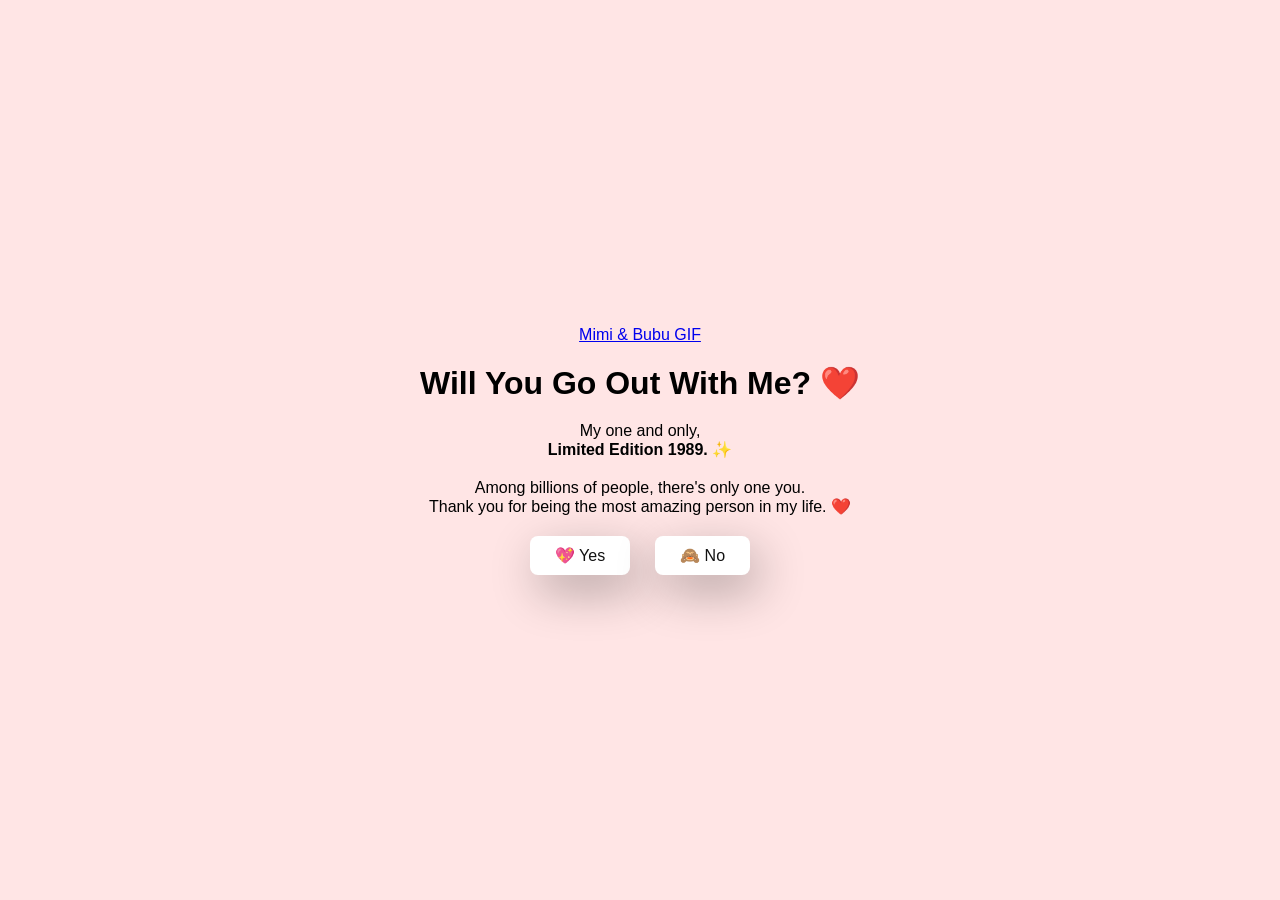
<file: index.html>
<!DOCTYPE html>
<html lang="en">

<head>
    <meta charset="UTF-8">
    <meta name="viewport" content="width=device-width, initial-scale=1.0">
    <title>Just One Question ❤️</title>

    <link rel="stylesheet" href="style.css">
</head>

<body>

    <div class="container">

        <!-- Cute GIF -->
        <div class="tenor-gif-embed"
            data-postid="7770253435332212054"
            data-share-method="host"
            data-aspect-ratio="0.959839"
            data-width="100%">
            <a href="https://tenor.com/view/mimibubu-gif-7770253435332212054">
                Mimi & Bubu GIF
            </a>
        </div>

        <script async src="https://tenor.com/embed.js"></script>

        <!-- Main Text -->
        <h1>Will You Go Out With Me? ❤️</h1>

        <p class="subtitle">
            My one and only,<br>
            <strong>Limited Edition 1989.</strong> ✨
        </p>

        <p class="message">
            Among billions of people, there's only one you.<br>
            Thank you for being the most amazing person in my life. ❤️
        </p>

        <!-- Buttons -->
        <div class="btn">
            <a href="yes.html" class="yes-btn">💖 Yes</a>
            <a href="no1.html" id="move-random" class="no-btn">🙈 No</a>
        </div>

    </div>

    <script src="script.js"></script>

</body>

</html>
</file>
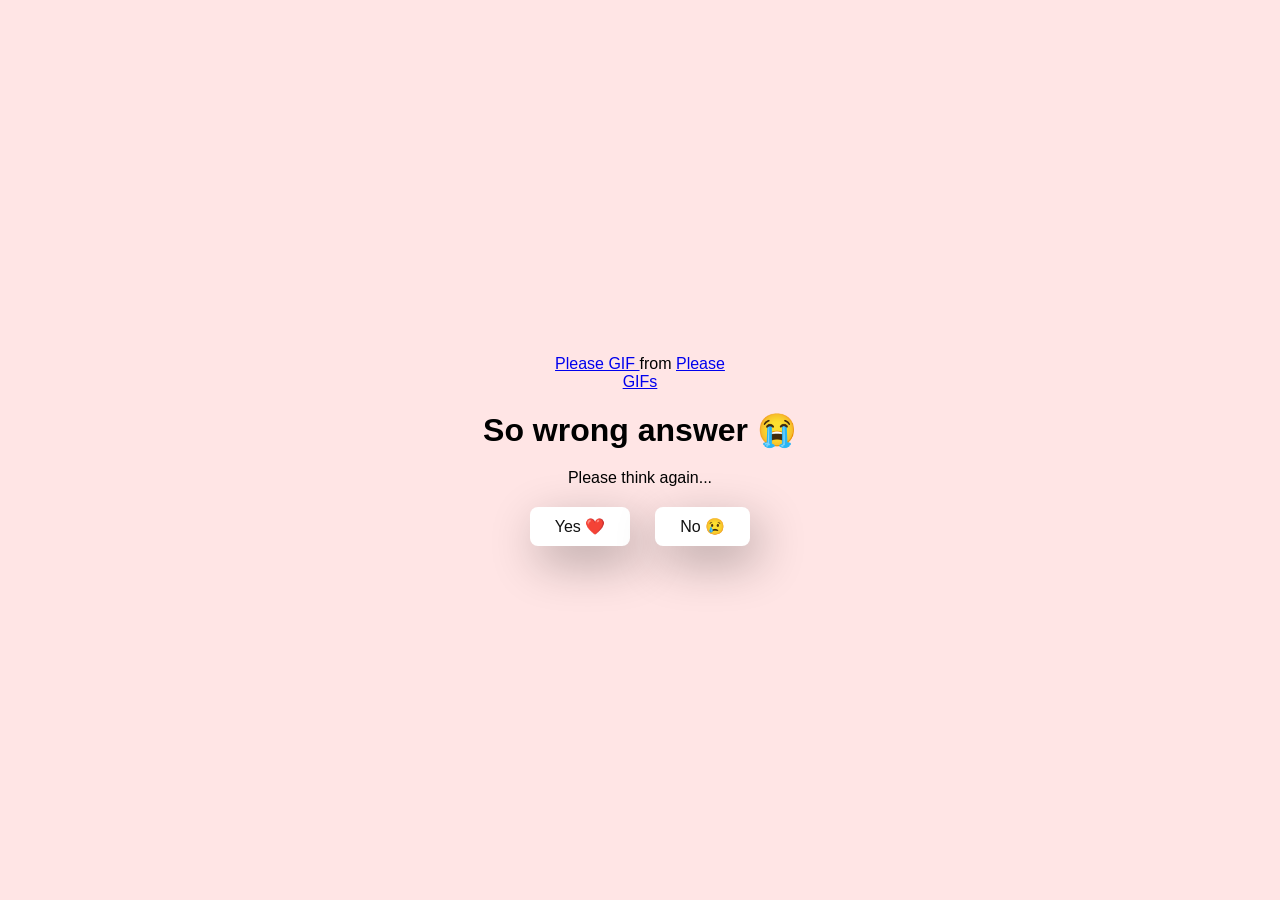
<file: no1.html>
<!DOCTYPE html>
<html lang="en">

<head>
    <meta charset="UTF-8">
    <meta name="viewport" content="width=device-width, initial-scale=1.0">
    <title>Ask Him Out</title>

    <link rel="stylesheet" href="style.css">
</head>

<body>

    <div class="container">

        <div class="tenor-gif-embed"
            data-postid="357276249212736532"
            data-share-method="host"
            data-aspect-ratio="1"
            data-width="100%">
            <a href="https://tenor.com/view/please-gif-357276249212736532">
                Please GIF
            </a>
            from
            <a href="https://tenor.com/search/please-gifs">
                Please GIFs
            </a>
        </div>

        <script async src="https://tenor.com/embed.js"></script>

        <h1>So wrong answer 😭</h1>

        <p>Please think again...</p>

        <div class="btn">
            <a href="yes.html">Yes ❤️</a>
            <a href="no2.html">No 😢</a>
        </div>

    </div>

</body>

</html>
</file>
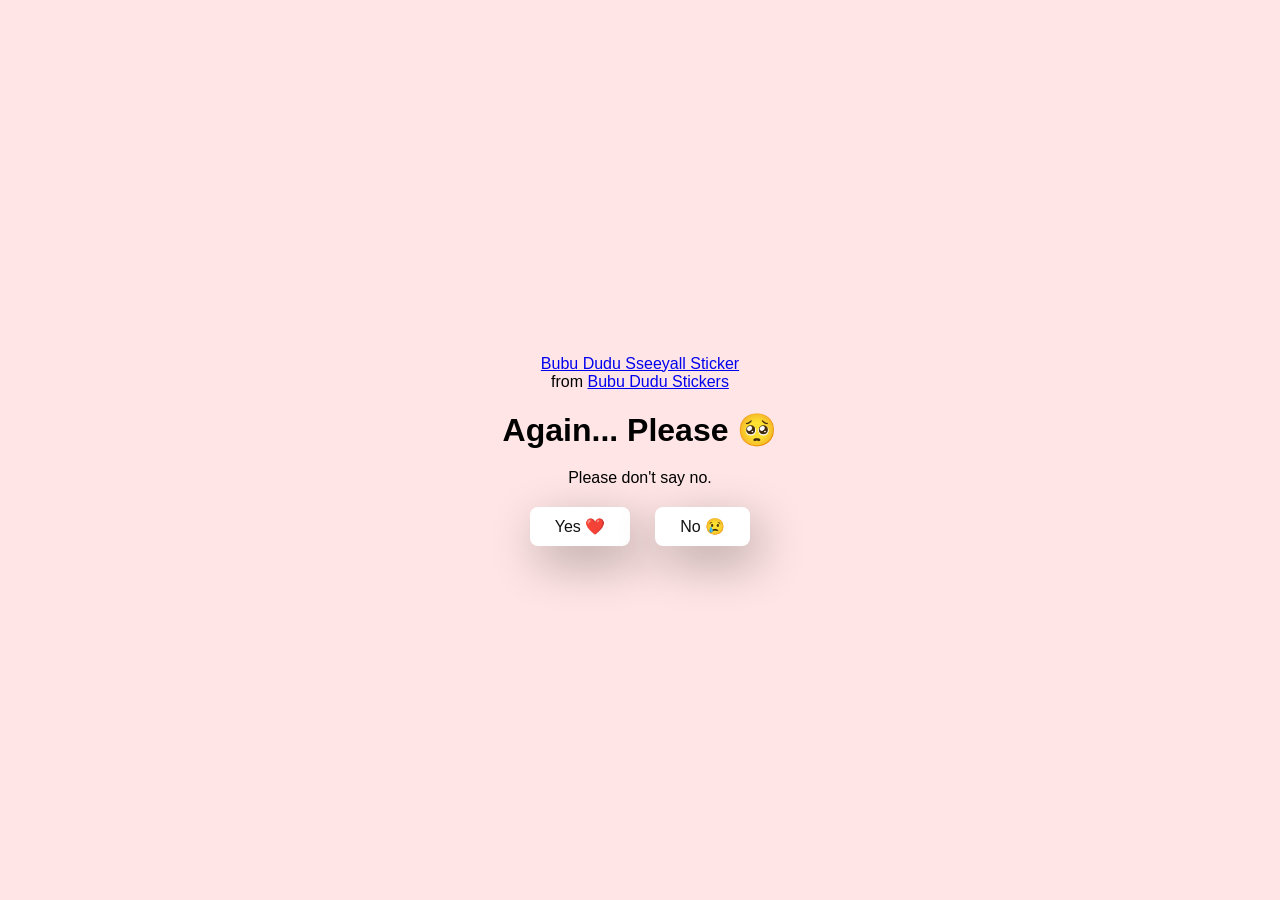
<file: no2.html>
<!DOCTYPE html>
<html lang="en">

<head>
    <meta charset="UTF-8">
    <meta name="viewport" content="width=device-width, initial-scale=1.0">
    <title>Ask Him Out</title>

    <link rel="stylesheet" href="style.css">
</head>

<body>

    <div class="container">

        <div class="tenor-gif-embed"
            data-postid="13279101639255768443"
            data-share-method="host"
            data-aspect-ratio="1"
            data-width="100%">

            <a href="https://tenor.com/view/bubu-dudu-sseeyall-gif-13279101639255768443">
                Bubu Dudu Sseeyall Sticker
            </a>
            from
            <a href="https://tenor.com/search/bubu+dudu-stickers">
                Bubu Dudu Stickers
            </a>

        </div>

        <script async src="https://tenor.com/embed.js"></script>

        <h1>Again... Please 🥺</h1>

        <p>Please don't say no.</p>

        <div class="btn">
            <a href="yes.html">Yes ❤️</a>
            <a href="no3.html">No 😢</a>
        </div>

    </div>

</body>
</html>
</file>
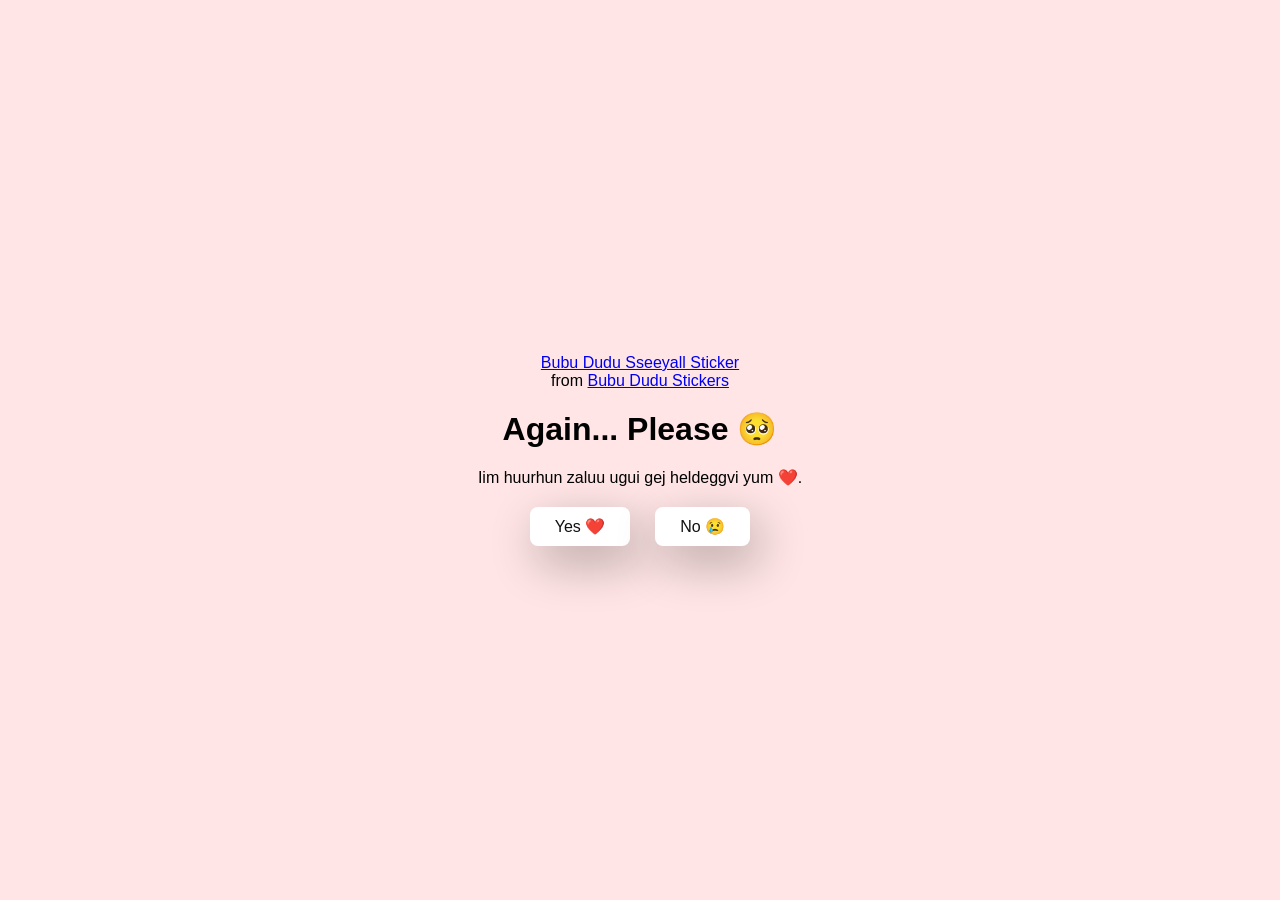
<file: no3.html>
<!DOCTYPE html>
<html lang="en">

<head>
    <meta charset="UTF-8">
    <meta name="viewport" content="width=device-width, initial-scale=1.0">
    <title>Ask Him Out</title>

    <link rel="stylesheet" href="style.css">
</head>

<body>

    <div class="container">

        <div class="tenor-gif-embed"
            data-postid="13279101639255768443"
            data-share-method="host"
            data-aspect-ratio="1"
            data-width="100%">

            <a href="https://tenor.com/view/bubu-dudu-sseeyall-gif-13279101639255768443">
                Bubu Dudu Sseeyall Sticker
            </a>
            from
            <a href="https://tenor.com/search/bubu+dudu-stickers">
                Bubu Dudu Stickers
            </a>

        </div>

        <script async src="https://tenor.com/embed.js"></script>

        <h1>Again... Please 🥺</h1>

        <p>Iim huurhun zaluu ugui gej heldeggvi yum ❤️.</p>

        <div class="btn">
            <a href="yes.html">Yes ❤️</a>
            <a href="no3.html">No 😢</a>
        </div>

    </div>

</body>
</html>
</file>
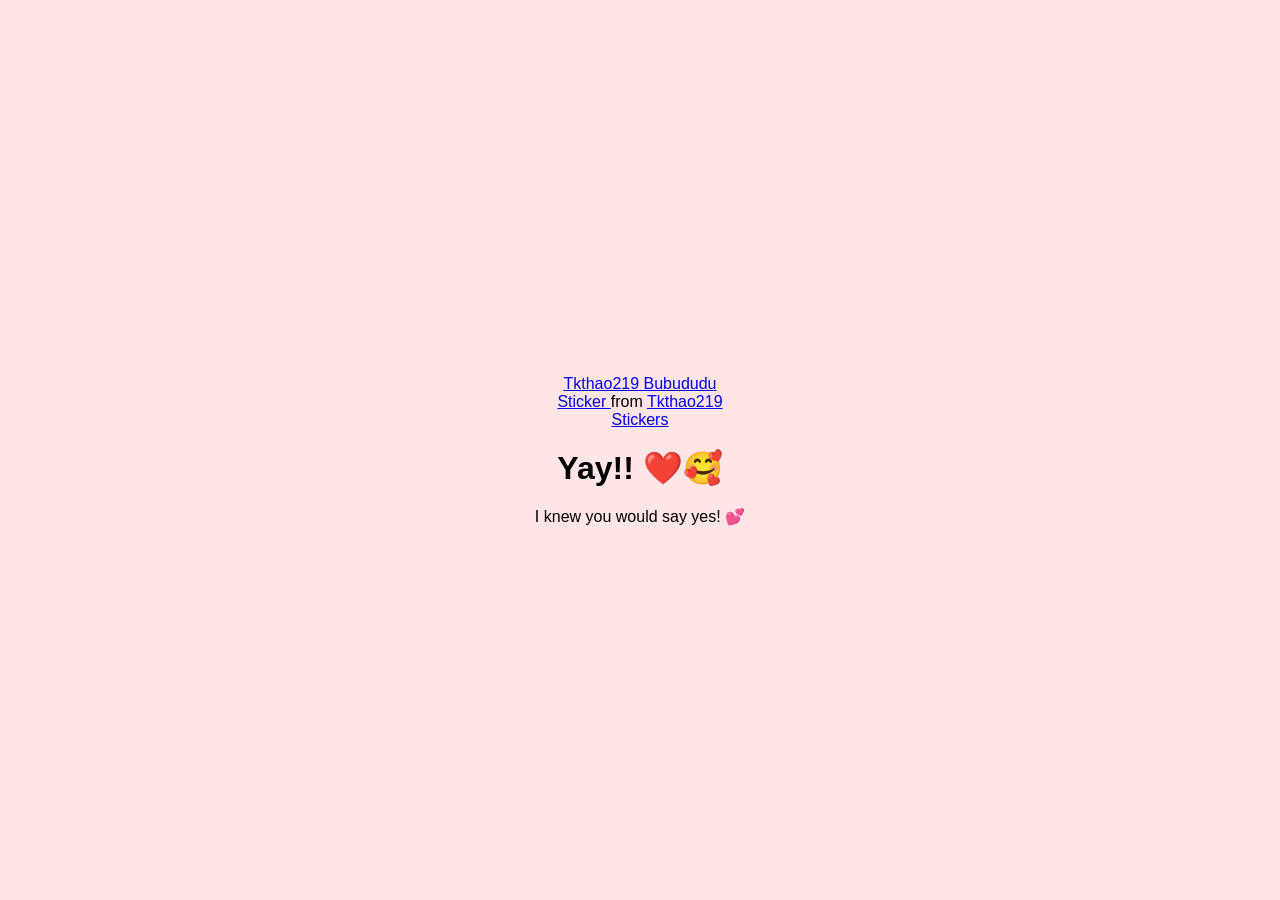
<file: yes.html>
<!DOCTYPE html>
<html lang="en">
<head>
    <meta charset="UTF-8">
    <meta name="viewport" content="width=device-width, initial-scale=1.0">
    <title>Yay! ❤️</title>

    <link rel="stylesheet" href="style.css">
</head>

<body>

    <div class="container">

        <div class="tenor-gif-embed"
            data-postid="22125684"
            data-share-method="host"
            data-aspect-ratio="1"
            data-width="100%">

            <a href="https://tenor.com/view/tkthao219-bubududu-panda-gif-22125684">
                Tkthao219 Bubududu Sticker
            </a>

            from

            <a href="https://tenor.com/search/tkthao219-stickers">
                Tkthao219 Stickers
            </a>

        </div>

        <script async src="https://tenor.com/embed.js"></script>

        <h1>Yay!! ❤️🥰</h1>

        <p>I knew you would say yes! 💕</p>

    </div>

</body>
</html>
</file>
<file: style.css>
* {
    margin: 0;
    padding: 0;
    box-sizing: border-box;
    font-family: sans-serif;
}

body {
    width: 100%;
    min-height: 100vh;
    display: flex;
    justify-content: center;
    align-items: center;
    background-color: #ffe5e5;
}

.container {
    display: flex;
    flex-direction: column;
    text-align: center;
    align-items: center;
    gap: 20px;
    max-width: 500px;
    margin: 20px;
}

.container .tenor-gif-embed {
    max-width: 200px;
}


.container .btn {
    display: flex;
    gap: 25px;
}

.btn a {
    text-decoration: none;
    color: #111;
    background: #fff;
    padding: 10px 25px;
    border-radius: 8px;
    box-shadow: 0.5rem 1rem 3rem hsl(0, 0%, 0%, 0.3);
}
</file>
